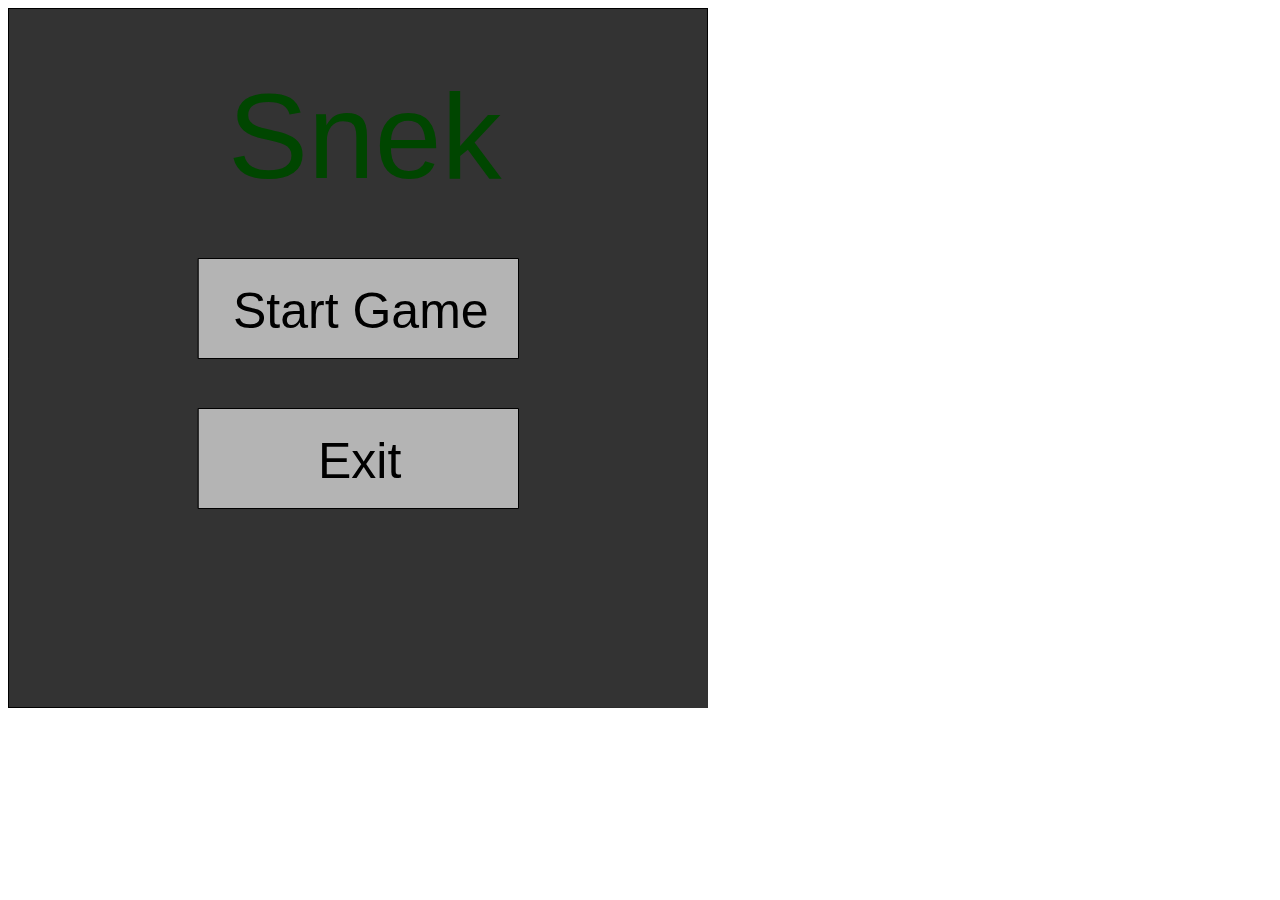
<file: index.html>
<!DOCTYPE html>
  <html>
    <head>
      <link href="http://fonts.googleapis.com/icon?family=Material+Icons" rel="stylesheet">

      <meta name="viewport" content="width=device-width, initial-scale=1.0"/>
        
        <style>
        </style>
        
    </head>
      
    <body>
	<script src="p5/p5.min.js"></script>
	<script src="p5/addons/p5.dom.min.js"></script>	
	<script src="p5/addons/p5.dom.js"></script>	
	<script src="main.js"></script>
	<script src="player.js"></script>
	<script src="point.js"></script>
	<script src="collider.js"></script>
    </body>
  </html>
</file>
